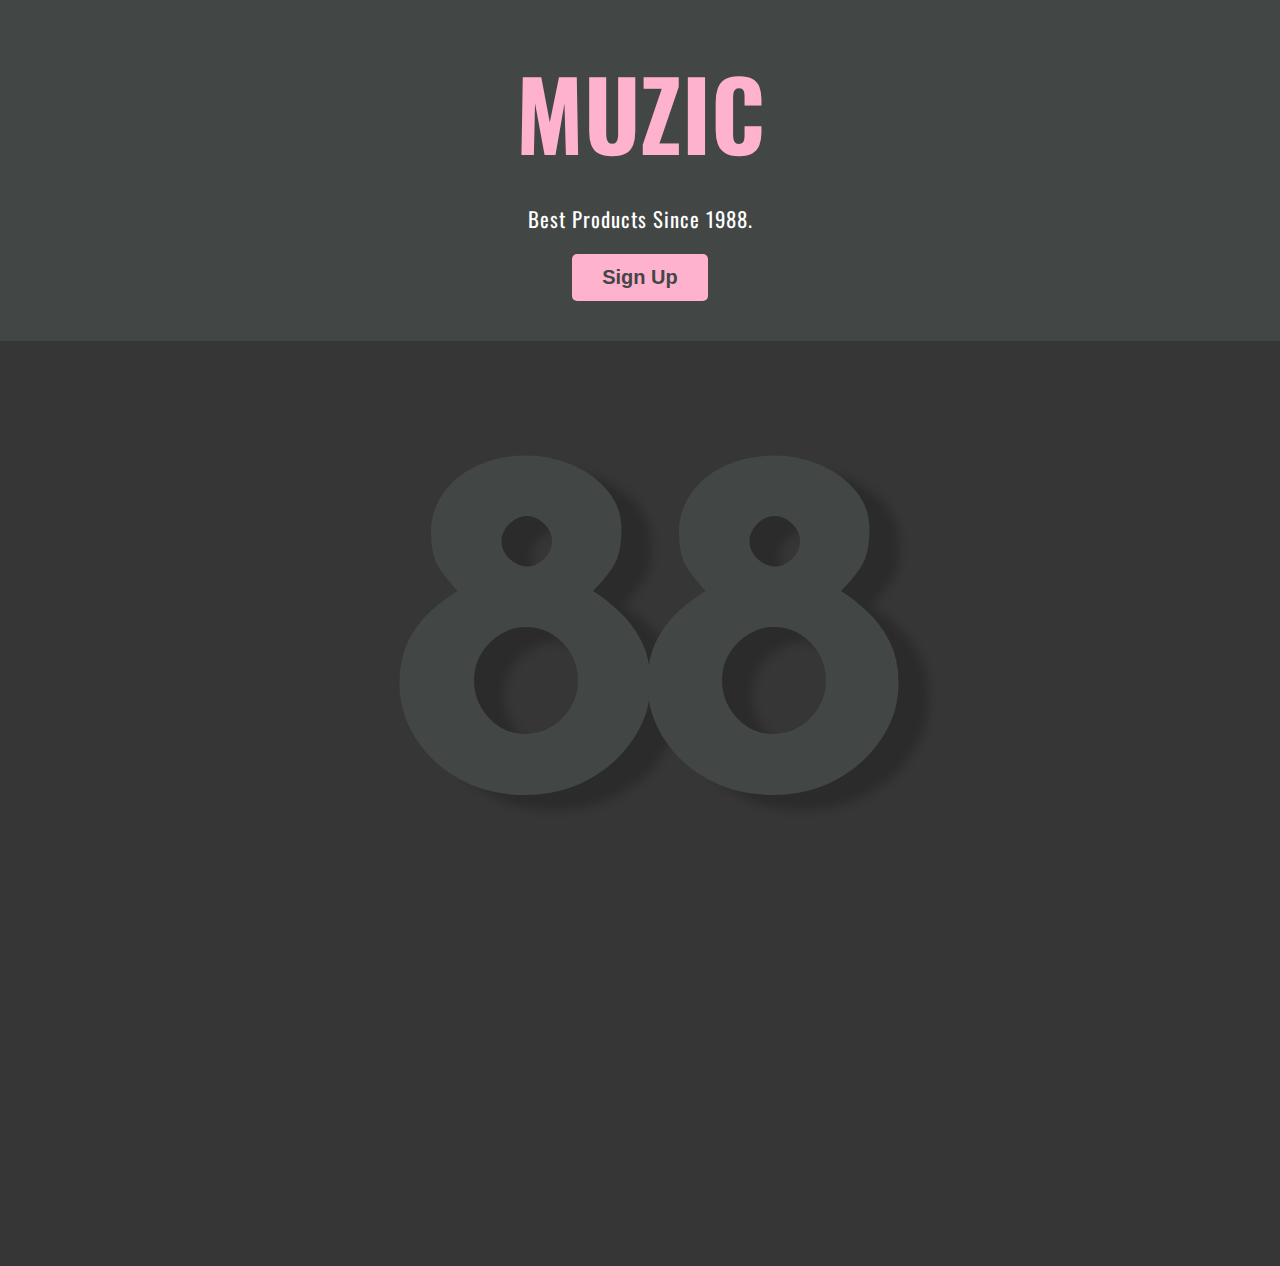
<file: index.html>
<!DOCTYPE html>
<html lang="en">

<head>
  <meta charset="UTF-8" />
  <meta name="viewport" content="width=device-width, initial-scale=1.0" />
  <meta http-equiv="X-UA-Compatible" content="ie=edge" />
  <link rel="stylesheet" href="https://cdnjs.cloudflare.com/ajax/libs/font-awesome/5.11.2/css/all.min.css"
    integrity="sha256-+N4/V/SbAFiW1MPBCXnfnP9QSN3+Keu+NlB+0ev/YKQ=" crossorigin="anonymous" />
  <link rel="stylesheet" href="styles.css" />
  <title>MUZIC CLUB 88'</title>
</head>

<body>
  <nav>
    <div class="sidebar-heading">
      <h1>MUZIC</h1>
    </div>
    <ul>
      <li><a href="#">Home</a></li>
      <li><a href="#">Products</a></li>
      <li><a href="#">On Sale</a></li>
      <li><a href="#">Contact Us</a></li>
      <li><a href="#" target="_blank">Lyrics Search</a></li>
    </ul>
  </nav>

  <header>
    <button id="toggle" class="toggle">
      <i class="fas fa-compact-disc fa-2x"></i>
    </button>

    <h1 class="heading">MUZIC</h1>

    <p>Best Products Since 1988.</p>

    <button class="signup-btn" id="open">Sign Up</button>
  </header>

  <div class="container">
    <h1 class="numbers">88</h1>
  </div>

  <div class="modal-container" id="modal">
    <div class="modal">
      <button class="close-btn" id="close">
        <i class="fa fa-times"></i>
      </button>
      <div class="modal-header">
        <h3>Sign Up</h3>
      </div>
      <div class="modal-content">
        <h3 class="model-content-header">Register with us to get exclusive offers.</h3>
        <form id="form" class="modal-form">
          <div class="register">
            <label for="name">User Name</label>
            <input type="text" id="username" placeholder="Enter User Name" class="form-input" />
            <small></small>
          </div>
          <div class="register">
            <label for="email">Email</label>
            <input type="email" id="email" placeholder="Enter Email" class="form-input" />
            <small></small>
          </div>
          <div class="register">
            <label for="password">Password</label>
            <input type="password" id="password" placeholder="Enter Password" class="form-input" />
            <small></small>
          </div>
          <div class="register">
            <label for="password2">Confirm Password</label>
            <input type="password" id="passwordmatch" placeholder="Confirm Password" class="form-input" />
            <small></small>
          </div>
          <input type="submit" value="Submit" class="submit-btn" />
        </form>
      </div>
    </div>
  </div>

  <script src="app.js"></script>
</body>

</html>
</file>
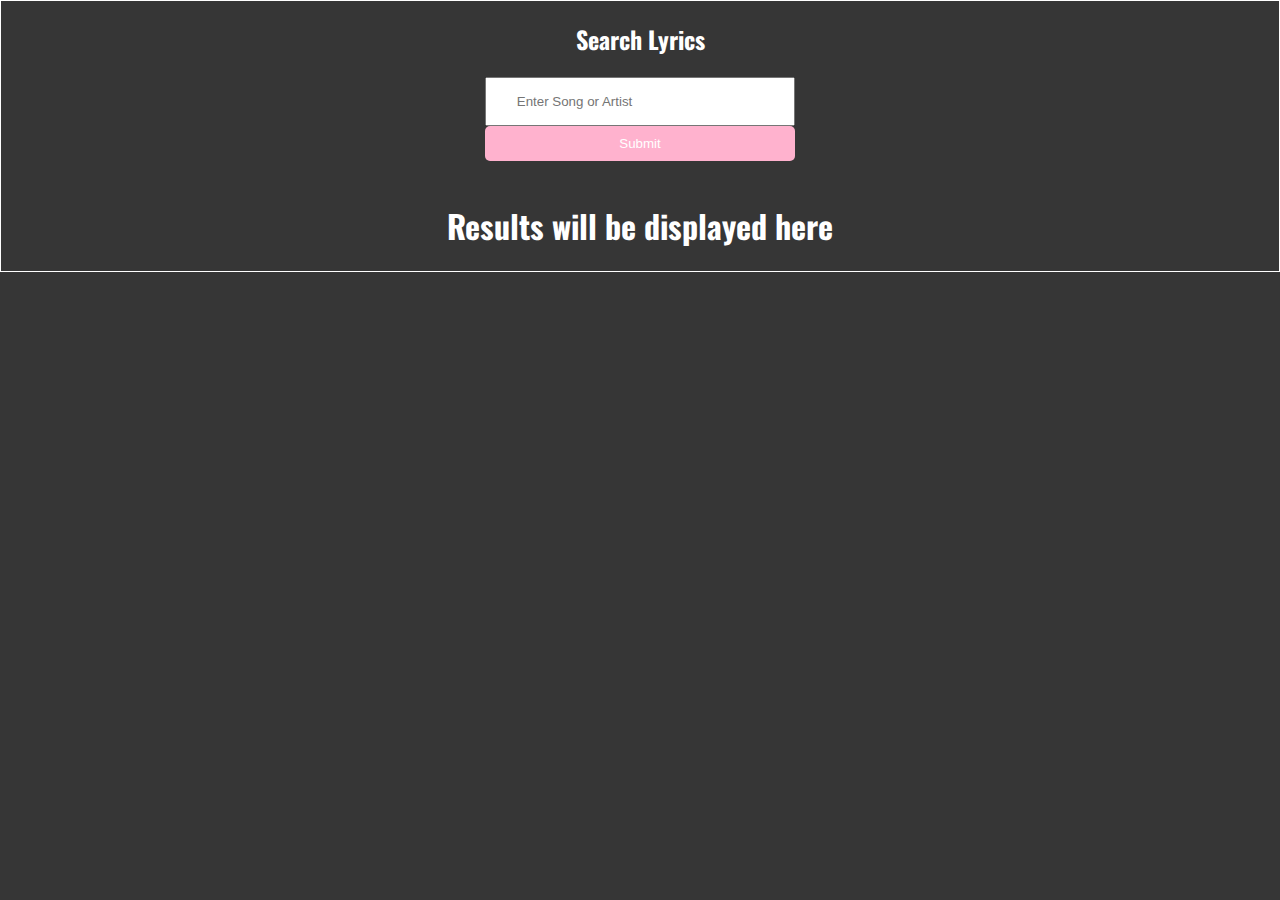
<file: lyrics.html>
<!DOCTYPE html>
<html lang="en">

<head>
    <meta charset="UTF-8">
    <meta http-equiv="X-UA-Compatible" content="IE=edge">
    <meta name="viewport" content="width=device-width, initial-scale=1.0">
    <link rel="stylesheet" href="styles.css">
    <title>Lyrics Search</title>
</head>

<body>
    <div class="container-two">
        <h2>Search Lyrics</h2>
        <form action="" id="form-two" autocomplete="off">
            <input type="text" id="search" placeholder="Enter Song or Artist">
            <input type="submit" value="Submit">
        </form>
        <div class="result" id="result">
            <h1>Results will be displayed here</h1>
        </div>
    </div>
    <script src="lyrics.js"></script>
</body>

</html>
</file>
<file: styles.css>
@import url('https://fonts.googleapis.com/css?family=Lato&display=swap');
@import url('https://fonts.googleapis.com/css2?family=Josefin+Sans:wght@500;600;700&display=swap');
@import url('https://fonts.googleapis.com/css2?family=Oswald:wght@400;500;700&display=swap');
:root {
  --modal-duration: 1s;
  --primary-color: #424645;
  --secondary-color: #FFB2CE;
  --third-color: #363636;
  --fourth-color: #fff;
}

* {
  box-sizing: border-box;
}

body {
  font-family: 'Oswald', sans-serif;
  margin: 0;
  transition: transform 0.3s ease;
  background-color: var(--third-color);
  color: var(--fourth-color);
  overflow: hidden;
}

body.show-nav {
  transform: translateX(200px);
}

nav {
  background-color: var(--primary-color);
  border-right: 2px solid var(--secondary-color);
  color: var(--fourth-color);
  position: fixed;
  top: 0;
  left: 0;
  width: 200px;
  height: 100vh;
  z-index: 100;
  transform: translateX(-100%);
}

nav .sidebar-heading {
  padding: 30px 0;
  text-align: center;
}

nav ul {
  padding: 0;
  list-style-type: none;
  margin: 0;
}

nav ul li {
  border-bottom: 2px solid var(--secondary-color);
  padding: 20px;
  letter-spacing: 1px;
}

nav ul li:first-of-type {
  border-top: 2px solid var(--secondary-color);
}

nav ul li a {
  color: var(--fourth-color);
  text-decoration: none;
}

nav ul li a:hover {
  color: var(--secondary-color)
}

header {
  background-color: var(--primary-color);
  color: var(--fourth-color);
  position: relative;
  padding: 40px 15px;
  text-align: center;
}

.fas.fa-compact-disc.fa-2x {
  color: var(--secondary-color);
  font-size: 30px;
}

header h1 {
  margin: 0;
  font-family: 'Oswald', sans-serif;
  color: var(--secondary-color);
  font-size: 6rem;
  font-weight: 700;
}

header p {
  margin: 20px 0;
  font-size: 1.3rem;
  letter-spacing: 1px;
}

button, input[type='submit'] {
  background-color: var(--secondary-color);
  border: 0;
  border-radius: 5px;
  color: var(--fourth-color);
  cursor: pointer;
  padding: 10px 12px;
}

button:focus {
  outline: none;
}

.toggle {
  background-color: transparent;
  position: absolute;
  top: 20px;
  left: 20px;
}

.signup-btn {
  padding: 12px 30px;
  font-size: 20px;
  font-weight: bold;
  color: var(--primary-color);
}

.container {
  padding: 15px;
  margin: 0 auto;
  max-width: 100%;
  width: 800px;
  display: flex;
  justify-content: center;
}

.numbers {
  margin-top: 60px;
  letter-spacing: -18px;
  font-size: 500px;
  font-weight: bold;
  color: var(--primary-color);
  font-family: 'Josefin Sans', sans-serif;
  text-shadow: 30px 15px 10px rgba(0, 0, 0, 0.2);
}

/* MODAL */

.modal-container {
  background-color: rgba(0, 0, 0, 0.5);
  display: none;
  position: fixed;
  top: 0;
  left: 0;
  right: 0;
  bottom: 0;
}

.modal-container.show-modal {
  display: block;
}

.modal {
  font-family: 'Oswald', sans-serif;
  font-weight: 200;
  letter-spacing: 1px;
  background-color: var(--fourth-color);
  box-shadow: 0 0 10px rgba(0, 0, 0, 0.3);
  position: absolute;
  overflow: hidden;
  top: 50%;
  left: 50%;
  transform: translate(-50%, -50%);
  max-width: 100%;
  width: 400px;
  animation-name: modalopen;
  animation-duration: var(--modal-duration);
}

.modal-header {
  background: var(--primary-color);
  color: var(--fourth-color);
  padding: 15px;
}

.modal-header h3 {
  margin: 0;
}

.model-content-header {
  font-size: 1.2rem;
  display: block;
  text-align: center;
}

.modal-content {
  padding: 20px;
  color: var(--third-color);
  display: flex;
  flex-direction: column;
  justify-content: space-around
}

.modal-form div {
  margin: 15px 0;
}

.modal-form label {
  display: block;
  margin-bottom: 5px;
}

.modal-form .form-input {
  border: 1px solid black;
  padding: 10px;
  width: 100%;
}

input:focus {
  outline: var(--secondary-color);
}

div.register:first-child {
  margin-bottom: 0;
}

.register {
  margin-top: 0;
}

.register.success input {
  border-color: green;
}

.register.error input {
  border-color: red;
}

.register small {
  color: red;
  font-size: 1rem;
  bottom: 0;
  left: 0;
  visibility: hidden;
}

.register.error small {
  visibility: visible;
}

.close-btn {
  background: transparent;
  font-size: 30px;
  position: absolute;
  top: 0;
  right: 0;
}

.submit-btn {
  font-size: 1rem;
  font-weight: bold;
  color: var(--third-color)!important;
}

@keyframes modalopen {
  from {
    opacity: 0;
  }
  to {
    opacity: 1;
  }
}

@media (max-width:1000px) {
  .numbers {
    font-size: 400px;
  }
}

/* Lyrics Search Page */

.container-two {
  display: flex;
  justify-content: center;
  align-items: center;
  flex-direction: column;
  border: 1px solid #fff;
  position: relative;
}

input {
  width: 100%;
  max-width: 100%;
  padding: 15px 30px;
}

.search-btn {
  width: 200px;
  margin-top: 10px;
}

.result {
  color: #fff;
  text-align: center;
  margin-top: 20px;
}
</file>
